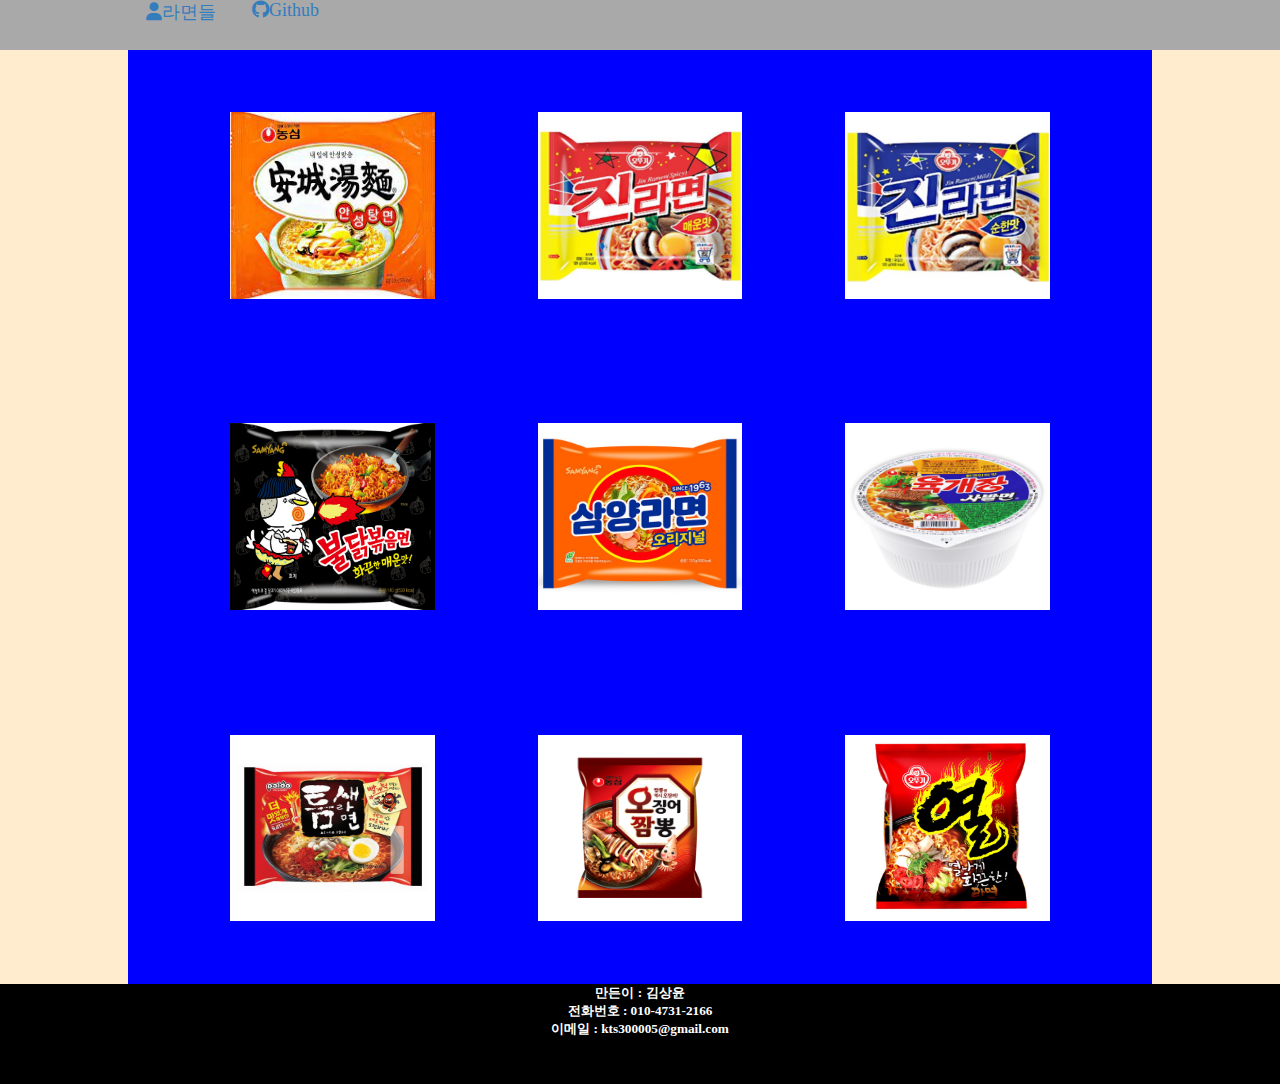
<file: main_page.html>
<!DOCTYPE html>
<html lang="en">
<head>
    <meta charset="UTF-8">
    <meta http-equiv="X-UA-Compatible" content="IE=edge">
    <meta name="viewport" content="width=device-width, initial-scale=1.0">
    <link href="main_page.css" rel="stylesheet">
    <title>Ramen_introduce</title>
    <link href="https://cdnjs.cloudflare.com/ajax/libs/font-awesome/6.0.0-beta3/css/all.min.css" rel="stylesheet">

</head>
<body>
    <div class="menu_bar">
        <div class="menu_cover">
        <a href="#"><i class="fa-solid fa-user"></i>라면들</a>
        <a href="https://github.com/kimpunke/ramen_introduce" target="_blank"><i class="fa-brands fa-github"></i>Github</a>
    </div>
    </div>
    <div id="main_contents">
        <div class="flex_box">
            <div class="box">
                <a href="https://brand.nongshim.com/ansung/product/index" target="_blank"><img src="./jpg/ansim_ramen.jpg"></a>
            </div>
            <div class="box">
                <a href="https://www.ottogi.co.kr/product/product_view.asp?idx=37" target="_blank"><img src="./jpg/jin_ramen_spicy.jpg"></a>
            </div>
            <div class="box">
                <a href="https://ottogi.co.kr/product/product_view.asp?idx=799" target="_blank"><img src="./jpg/jin_ramen_mild.jpg"></a>
            </div>
            <div class="box">
                <a href="https://www.samyangfoods.com/kor/brand/view.do?seq=70" target="_blank"><img src="./jpg/spicy_chicken.jpg"></a>
            </div>
            <div class="box">
                <a href="https://www.samyangfoods.com/kor/brand/view.do?seq=530" target="_blank"><img src="./jpg/samyang_ramen.jpg"></a>
            </div>
            <div class="box">
                <a href="https://brand.nongshim.com/bowlnoodle/main/index" target="_blank"><img src="./jpg/six_gae_jang.jpg"></a>
            </div>
            <div class="box">
                <a href="https://www.paldofood.co.kr/product/noodle/9" target="_blank"><img src="./jpg/temsae_ramen.jpg"></a>
            </div>
            <div class="box">
                <a href="https://brand.nongshim.com/champongnoodle/main/index" target="_blank"><img src="./jpg/yourpace_jjambbong.jpg"></a>
            </div>
            <div class="box">
                <a href="https://www.ottogi.co.kr/product/product_view.asp?page=9&hcode=9&mcode=&stxt=&orderby=BEST&idx=38" target="_blank"><img src="./jpg/hit_ramen.jpg"></a>
            </div>
        </div>
    </div>
    <footer class="footer"><h5>만든이 : 김상윤 <br> 전화번호 : 010-4731-2166 <br> 이메일 : kts300005@gmail.com</h5></footer>
</body>
</html>
</file>
<file: main_page.css>
*{
    margin: 0;
    padding: 0;
}

.menu_bar{
    width: 100%;
    height: 50px;
    background-color: darkgray;
}
.menu_cover{
    margin-left: 10%;
}
.menu_bar a{
    display: flex;
    padding-left: 18px;
    padding-right: 18px;
    display:inline-block;
    font-size: 18px;
    float:left;
    text-decoration: none;
    color: rgb(52, 125, 189);
    
}
#main_contents{
    background-color: blanchedalmond;
    justify-content: center;
    width: 100%;
    height: 80%;
    display: flex;
}
.flex_box{
    background-color: blue;
    flex-wrap: wrap;
    display: flex;
    width: 80%;
    justify-content: center;
    align-items: center;
}
.box{
    width: 20%;
    height: 20%;
    background-color: brown;
    text-align: center;
    margin: 5%;
    
}
.box img {
    width: 100%;
    height: 100%; 
}
.footer{
    background-color: black;
    width: 100%;
    height: 100px;
    color: white;
    text-align: center;
}
</file>
